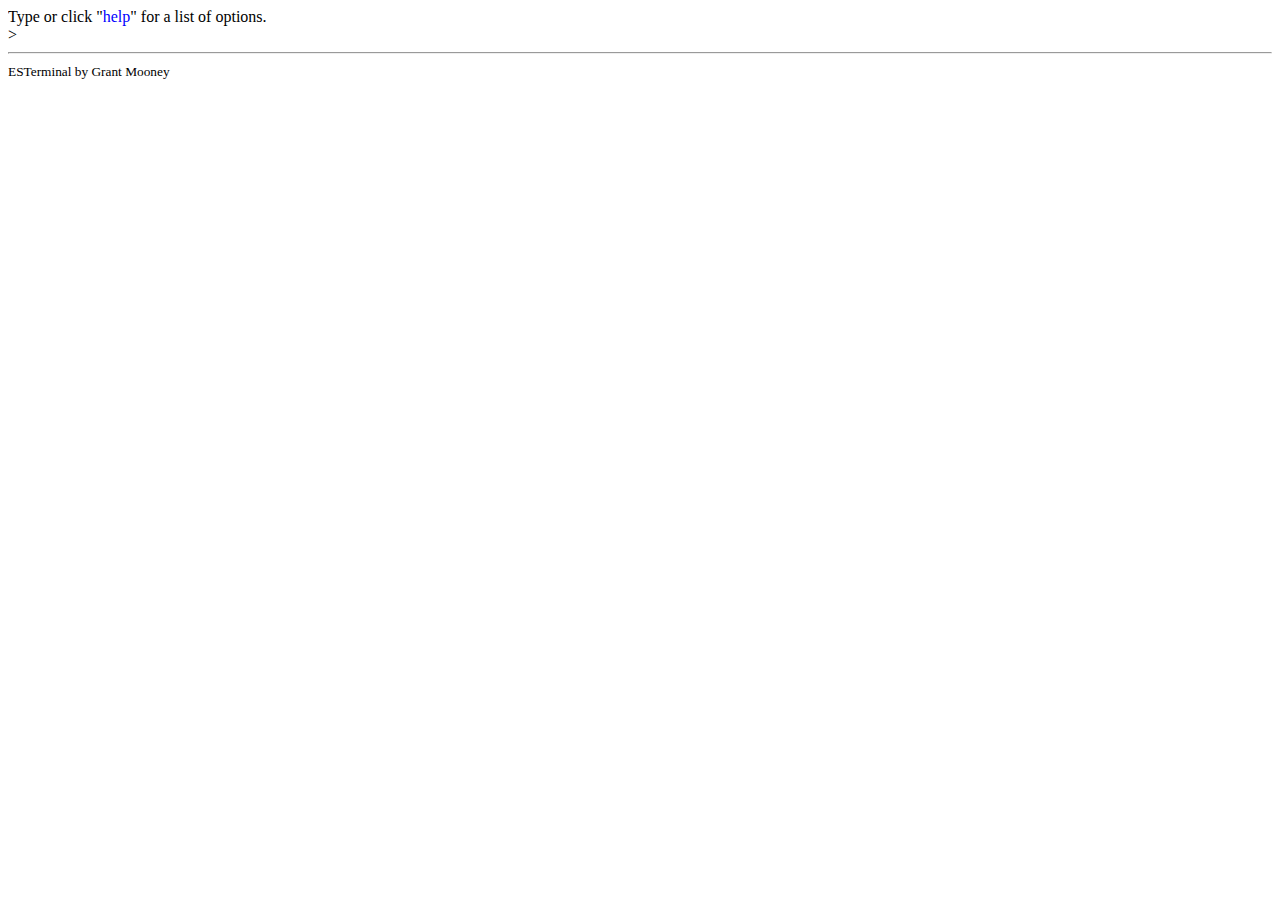
<file: index.html>
<!doctype html>
<html>
    <head>
        <title>ESTerminal Example</title>
        <link rel="stylesheet" href="esterminal.min.css">
        <script src="https://cdnjs.cloudflare.com/ajax/libs/jquery/3.1.0/jquery.min.js" type="text/javascript"></script>
        <script src="esterminal.min.js"></script>
    </head>
    <body>
        <div id="myTerminal"></div>
        <hr />
        <small>ESTerminal by Grant Mooney</small>
    </body>
    <script type="text/javascript">
        var myCommands = {
            login: {
                args: { email: 'email', password: 'password' },
                func : function(args, callback) {
                    callback("Logging in with email: " + args['email']);
                }
            },
            register: {
                args: { email: 'email', password: 'password' },
                func : function(args, callback) {
                    callback("Registering in with email: " + args['email']);
                }
            }
        };
        $("#myTerminal").esTerminal(myCommands);
    </script>
</html>
</file>
<file: esterminal.min.css>
.esTerminal,.esTerminal *{box-sizing:border-box}.text-red{color:red}.esTerminal{margin:0;padding:0;display:block;width:100%;overflow:hidden}.esTerminal a{color:#00f!important;cursor:pointer!important;text-decoration:none}.esTerminal .prompt{display:table;padding:0;margin:0;width:100%}.esTerminal span{display:block;overflow:hidden;padding:0;margin:0}.esTerminal input,.esTerminal label,.esTerminal label:before{padding:0;margin:0;display:table-cell}.esTerminal label{width:1em}.esTerminal label:before{content:'>';min-width:1em}.esTerminal input{background:0 0!important;border:none;outline:0;width:100%;z-index:10}
</file>
